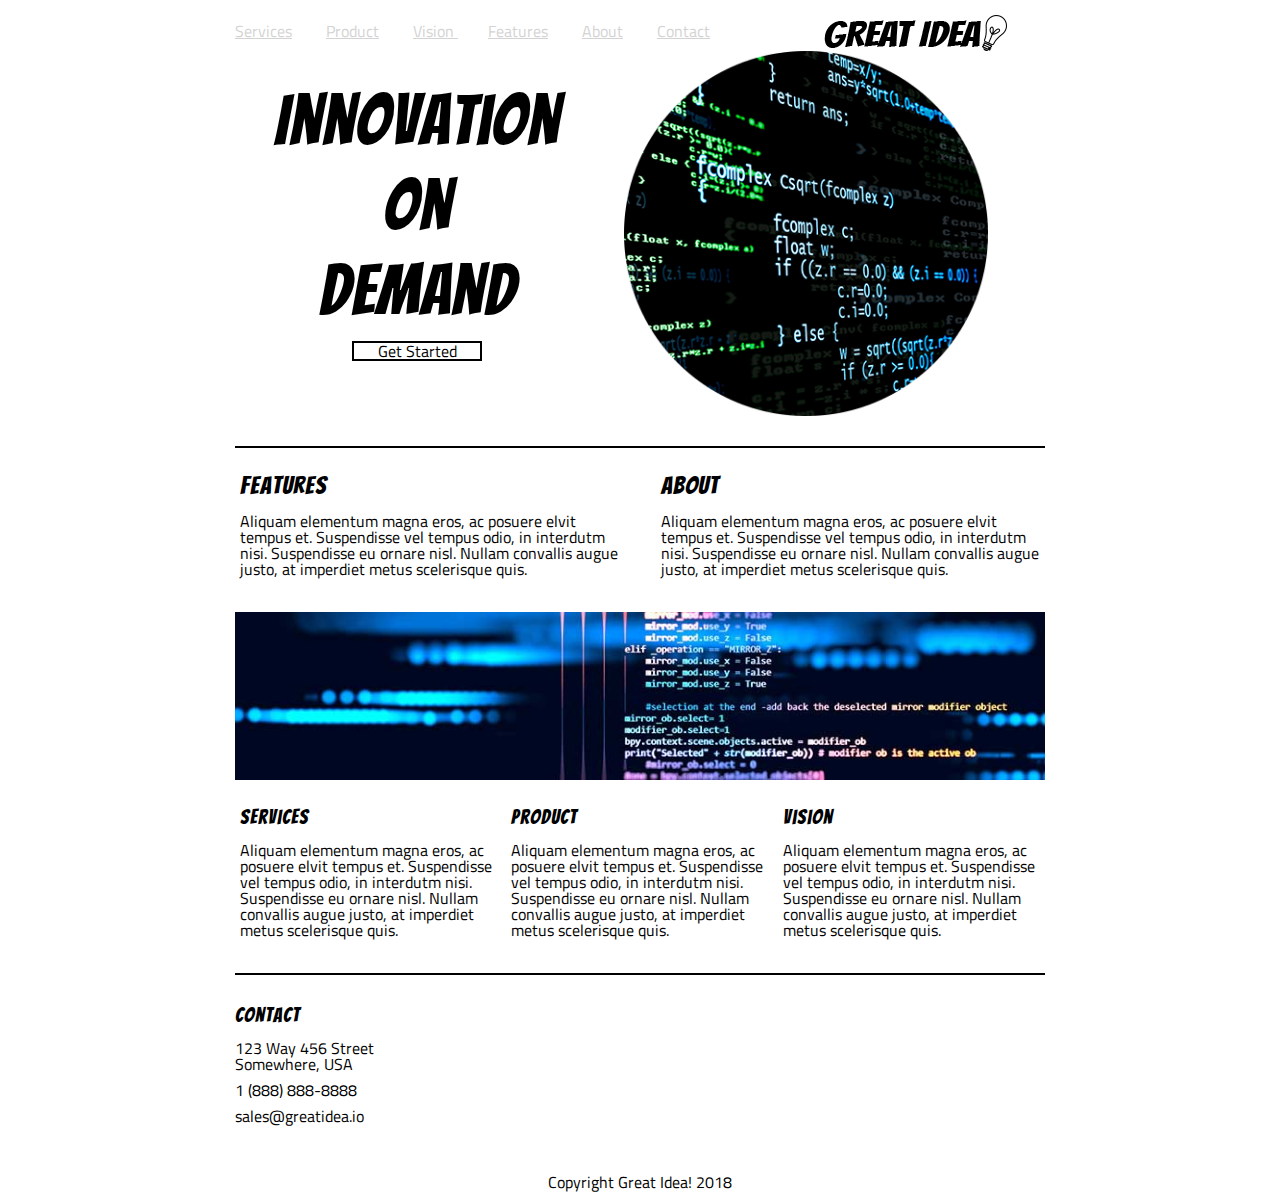
<file: great-idea/index.html>
<!doctype html>

<html lang="en">

<head>
    <meta charset="utf-8">

    <title>Great Idea!</title>

    <link href="https://fonts.googleapis.com/css?family=Bangers|Titillium+Web" rel="stylesheet">
    <link rel="stylesheet" href="css/index.css">

    <!--[if lt IE 9]>
    <script src="https://cdnjs.cloudflare.com/ajax/libs/html5shiv/3.7.3/html5shiv.js"></script>
  <![endif]-->
</head>

<body>

    <!-- Copy and paste your HTML from the first UI project here -->
    <header>
        <nav>
            <a href="services.html">Services</a>
            <a href="*">Product</a>
            <a href="*">Vision </a>
            <a href="*">Features</a>
            <a href="*">About</a>
            <a href="*">Contact</a>
            <a href="index.html"><img class="logo" src="img/logo.png" alt="Great Idea! Company logo."></a>

        </nav>

    </header>
    <section class="top1">
        <div class="center1">
            <h1>Innovation</h1>
            <h1>On</h1>
            <h1>Demand</h1>

            <div class="button">Get Started</div>
        </div>
        <img src="img/header-img.png" alt="Image of a code snippet.">
    </section>
    <section class="set2">
        <div class="pairLeft">
            <h2>Features</h2>
            <p>Aliquam elementum magna eros, ac posuere elvit tempus et. Suspendisse vel tempus odio, in interdutm nisi. Suspendisse eu ornare nisl. Nullam convallis augue justo, at imperdiet metus scelerisque quis.</p>
        </div>
        <div class="pairRight">
            <h2>About</h2>
            <p>Aliquam elementum magna eros, ac posuere elvit tempus et. Suspendisse vel tempus odio, in interdutm nisi. Suspendisse eu ornare nisl. Nullam convallis augue justo, at imperdiet metus scelerisque quis.</p>
        </div>
    </section>
    <img class="middle-img" src="img/mid-page-accent.jpg" alt="Image of code snippets across the screen">
    <section class="set3">
        <div class="tri Left">
            <h3>Services</h3>
            <p>Aliquam elementum magna eros, ac posuere elvit tempus et. Suspendisse vel tempus odio, in interdutm nisi. Suspendisse eu ornare nisl. Nullam convallis augue justo, at imperdiet metus scelerisque quis.</p>
        </div>
        <div class="tri Center">
            <h3>Product</h3>
            <p>Aliquam elementum magna eros, ac posuere elvit tempus et. Suspendisse vel tempus odio, in interdutm nisi. Suspendisse eu ornare nisl. Nullam convallis augue justo, at imperdiet metus scelerisque quis.</p>
        </div>
        <div class="tri Right">
            <h3>Vision</h3>
            <p>Aliquam elementum magna eros, ac posuere elvit tempus et. Suspendisse vel tempus odio, in interdutm nisi. Suspendisse eu ornare nisl. Nullam convallis augue justo, at imperdiet metus scelerisque quis.</p>
        </div>
    </section>
    <footer>
        <address>
      <h3>Contact</h3>
      <p>123 Way 456 Street<br>
      Somewhere, USA</p>
      <p>1 (888) 888-8888</p>
      <p>sales@greatidea.io</p>
      </address>
        <p class="Copyright">Copyright Great Idea! 2018</p>
        <p> </p>
    </footer>

</body>

</html>
</file>
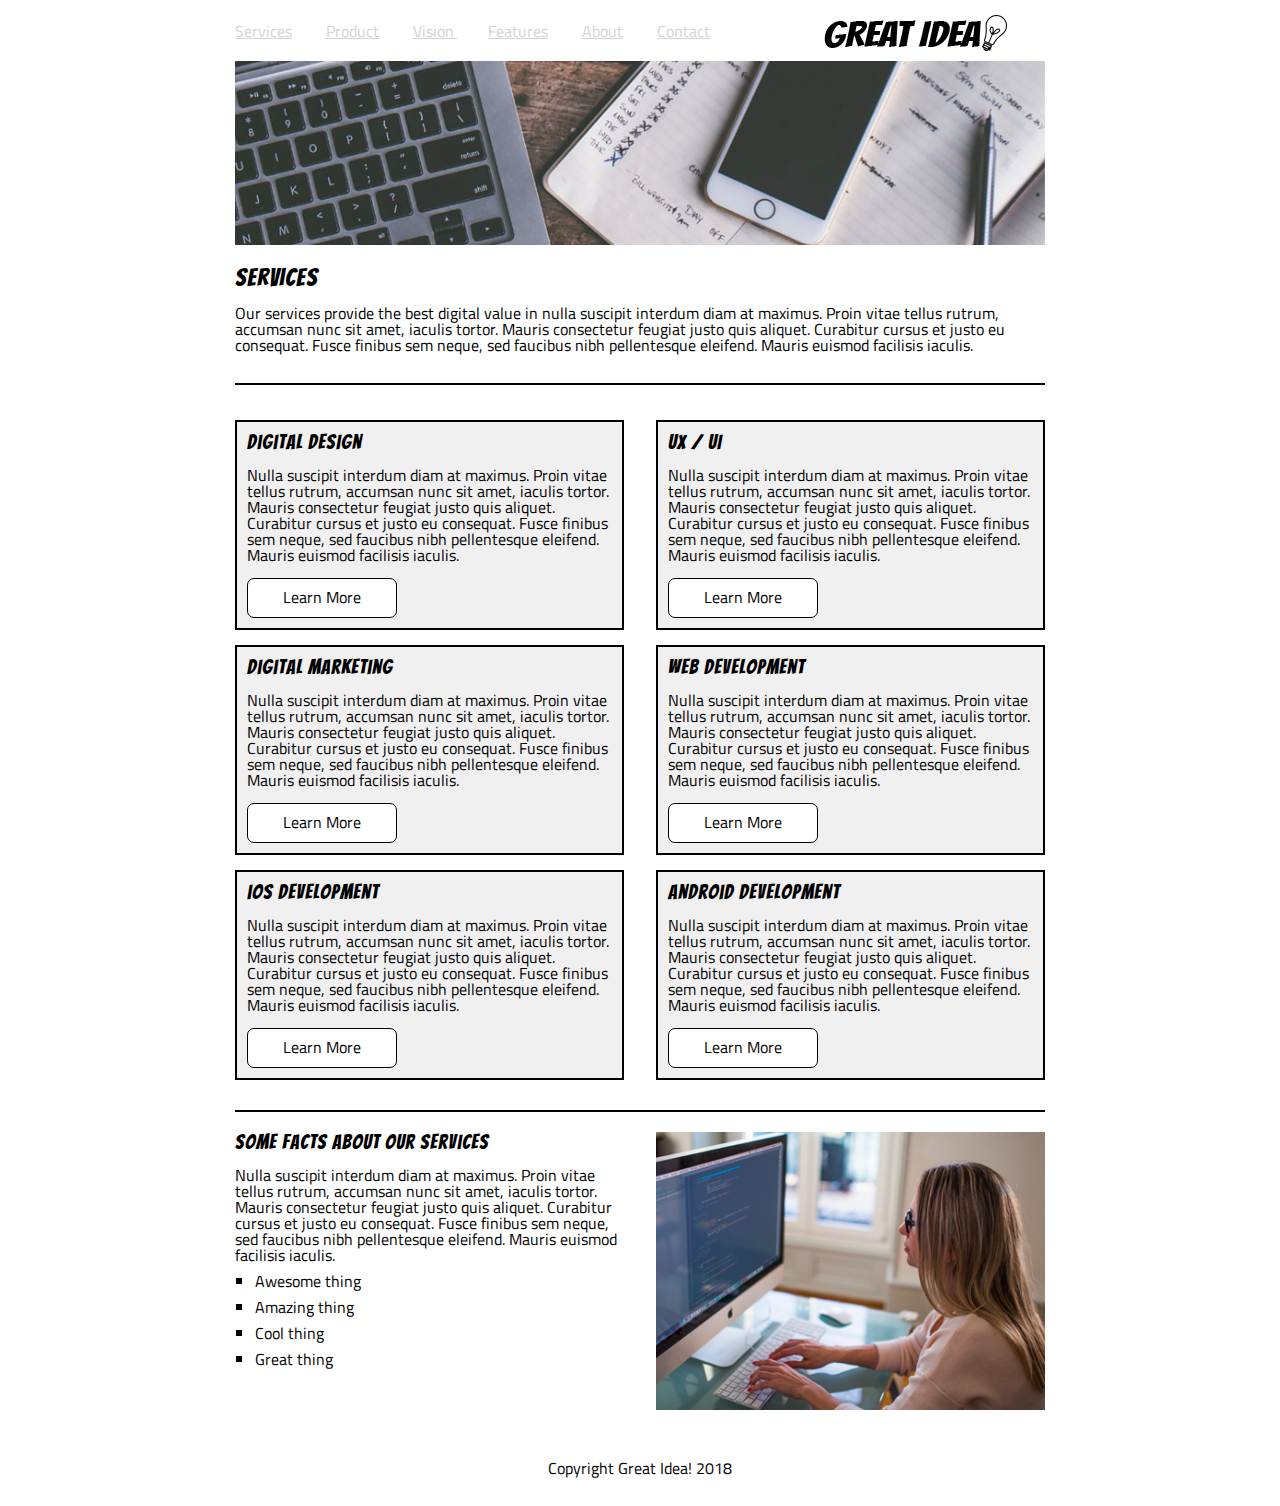
<file: great-idea/services.html>
<!doctype html>

<html lang="en">

<head>
    <meta charset="utf-8">

    <title>Great Idea!</title>

    <link href="https://fonts.googleapis.com/css?family=Bangers|Titillium+Web" rel="stylesheet">
    <link rel="stylesheet" href="css/index.css">

    <!--[if lt IE 9]>
    <script src="https://cdnjs.cloudflare.com/ajax/libs/html5shiv/3.7.3/html5shiv.js"></script>
  <![endif]-->
</head>

<body>
    <header>
        <nav>
            <a href="services.html">Services</a>
            <a href="*">Product</a>
            <a href="*">Vision </a>
            <a href="*">Features</a>
            <a href="*">About</a>
            <a href="*">Contact</a>
            <a href="index.html"><img class="logo" src="img/logo.png" alt="Great Idea! Company logo."></a>

        </nav>

    </header>

    <section class="top1">
        <img class="services-header-img" id="banner" src="img/services-header.jpg" alt="Our services header image">
        <h2>Services</h2>
        <p>Our services provide the best digital value in nulla suscipit interdum diam at maximus. Proin vitae tellus rutrum, accumsan nunc sit amet, iaculis tortor. Mauris consectetur feugiat justo quis aliquet. Curabitur cursus et justo eu consequat. Fusce
            finibus sem neque, sed faucibus nibh pellentesque eleifend. Mauris euismod facilisis iaculis.</p>
    </section>
    <section class="set2" id="serve">
        <div class="services1">
            <h3>Digital Design</h3>
            <p>Nulla suscipit interdum diam at maximus. Proin vitae tellus rutrum, accumsan nunc sit amet, iaculis tortor. Mauris consectetur feugiat justo quis aliquet. Curabitur cursus et justo eu consequat. Fusce finibus sem neque, sed faucibus nibh pellentesque
                eleifend. Mauris euismod facilisis iaculis.
                <div class="learn">
                    <p>Learn More</p>
                </div>
        </div>
        <div class="services1">
            <h3>UX / UI</h3>
            <p>Nulla suscipit interdum diam at maximus. Proin vitae tellus rutrum, accumsan nunc sit amet, iaculis tortor. Mauris consectetur feugiat justo quis aliquet. Curabitur cursus et justo eu consequat. Fusce finibus sem neque, sed faucibus nibh pellentesque
                eleifend. Mauris euismod facilisis iaculis.</p>
            <div class="learn">
                <p>Learn More</p>
            </div>
        </div>
        <div class="services1">
            <h3>Digital Marketing</h3>
            <p>Nulla suscipit interdum diam at maximus. Proin vitae tellus rutrum, accumsan nunc sit amet, iaculis tortor. Mauris consectetur feugiat justo quis aliquet. Curabitur cursus et justo eu consequat. Fusce finibus sem neque, sed faucibus nibh pellentesque
                eleifend. Mauris euismod facilisis iaculis.</p>
            <div class="learn">
                <p>Learn More</p>
            </div>
        </div>
        <div class="services1">
            <h3>Web Development</h3>
            <p>Nulla suscipit interdum diam at maximus. Proin vitae tellus rutrum, accumsan nunc sit amet, iaculis tortor. Mauris consectetur feugiat justo quis aliquet. Curabitur cursus et justo eu consequat. Fusce finibus sem neque, sed faucibus nibh pellentesque
                eleifend. Mauris euismod facilisis iaculis.</p>
            <div class="learn">
                <p>Learn More</p>
            </div>
        </div>
        <div class="services1">
            <h3>iOS Development</h3>
            <p>Nulla suscipit interdum diam at maximus. Proin vitae tellus rutrum, accumsan nunc sit amet, iaculis tortor. Mauris consectetur feugiat justo quis aliquet. Curabitur cursus et justo eu consequat. Fusce finibus sem neque, sed faucibus nibh pellentesque
                eleifend. Mauris euismod facilisis iaculis.</p>
            <div class="learn">
                <p>Learn More</p>
            </div>
        </div>
        <div class="services1">
            <h3>Android Development</h3>
            <p>Nulla suscipit interdum diam at maximus. Proin vitae tellus rutrum, accumsan nunc sit amet, iaculis tortor. Mauris consectetur feugiat justo quis aliquet. Curabitur cursus et justo eu consequat. Fusce finibus sem neque, sed faucibus nibh pellentesque
                eleifend. Mauris euismod facilisis iaculis.</p>
            <div class="learn">
                <p>Learn More</p>
            </div>
        </div>
    </section>
    <footer id="serveFooter">
        <div class="half1">
            <h3>Some Facts About Our Services</h3>
            <p>Nulla suscipit interdum diam at maximus. Proin vitae tellus rutrum, accumsan nunc sit amet, iaculis tortor. Mauris consectetur feugiat justo quis aliquet. Curabitur cursus et justo eu consequat. Fusce finibus sem neque, sed faucibus nibh pellentesque
                eleifend. Mauris euismod facilisis iaculis.</br>
            </p>
            <ul>
                <li>Awesome thing</li>
                <li>Amazing thing</li>
                <li>Cool thing</li>
                <li>Great thing</li>
            </ul>
        </div>
        <img class="services-info-img" src="img/services-info.png" alt="one of our employees hard at work">
        <div style="width:100%;">
            <p class="Copyright">Copyright Great Idea! 2018</p>
        </div>
        <p> </p>
    </footer>
</body>

</html>
</file>
<file: great-idea/css/index.css>
/* http://meyerweb.com/eric/tools/css/reset/ 
   v2.0 | 20110126
   License: none (public domain)
*/

html,
body,
div,
span,
applet,
object,
iframe,
h1,
h2,
h3,
h4,
h5,
h6,
p,
blockquote,
pre,
a,
abbr,
acronym,
address,
big,
cite,
code,
del,
dfn,
em,
img,
ins,
kbd,
q,
s,
samp,
small,
strike,
strong,
sub,
sup,
tt,
var,
b,
u,
i,
center,
dl,
dt,
dd,
ol,
ul,
li,
fieldset,
form,
label,
legend,
table,
caption,
tbody,
tfoot,
thead,
tr,
th,
td,
article,
aside,
canvas,
details,
embed,
figure,
figcaption,
footer,
header,
hgroup,
menu,
nav,
output,
ruby,
section,
summary,
time,
mark,
audio,
video {
    margin: 0;
    padding: 0;
    border: 0;
    font-size: 100%;
    font: inherit;
    vertical-align: baseline;
}


/* HTML5 display-role reset for older browsers */

article,
aside,
details,
figcaption,
figure,
footer,
header,
hgroup,
menu,
nav,
section {
    display: block;
}

body {
    line-height: 1;
}

ol,
ul {
    list-style: none;
}

blockquote,
q {
    quotes: none;
}

blockquote:before,
blockquote:after,
q:before,
q:after {
    content: '';
    content: none;
}

table {
    border-collapse: collapse;
    border-spacing: 0;
}


/* Set every element's box-sizing to border-box */

* {
    box-sizing: border-box;
}

html,
body {
    height: 100%;
    font-family: 'Titillium Web', sans-serif;
}

h1,
h2,
h3,
h4,
h5 {
    font-family: 'Bangers', cursive;
    letter-spacing: 1px;
    margin-bottom: 15px;
}


/* Copy and paste your work from yesterday here and start to refactor into flexbox */

body {
    width: 810px;
    margin: auto;
}

header {
    margin-bottom: 15px;
}

h1 {
    font-size: 70px;
    padding-bottom: 0px;
}

h2 {
    font-size: 25px;
}

h3 {
    font-size: 20px;
}

nav {
    display: inline-block;
    height: 0px;
    vertical-align: middle;
}

a {
    margin: 0px 30px 0px 0px;
    vertical-align: middle;
    color: lightgray;
}

.logo {
    margin: 5px 0px 0px 80px;
    vertical-align: middle;
}

.top1 {}

.top1 img {
    margin: 20px 0px 0px 20px;
    width: 45%;
    vertical-align: middle;
}

#banner {
    margin: 30px 0px 20px 0px;
    width: 100%;
}

.center1 {
    text-align: center;
    display: inline-block;
    padding: 0px;
    width: 45%;
    vertical-align: middle;
}

.set2 {
    display: flex;
    flex-direction: row;
    justify-content: space-between;
    border-top: 2px solid black;
    padding-top: 20px;
    margin-top: 30px;
}

#serve {
    display: flex;
    flex-wrap: wrap;
    justify-content: space-between;
    padding-bottom: 30px;
    margin-bottom: 20px;
    border-bottom: 2px solid black;
}

.set3 {
    display: flex;
    flex-direction: row;
    justify-content: space-between;
    border-bottom: 2px solid black;
    padding-bottom: 20px;
    margin-bottom: 30px;
}

.button {
    width: 130px;
    box-align: center;
    text-align: center;
    margin: auto;
    border: 2px solid black;
}

.learn {
    width: 150px;
    height: 40px;
    box-align: center;
    text-align: center;
    justify-content: center;
    margin-top: 15px;
    border: 1px solid black;
    border-radius: 7px;
    padding: 10px;
    background-color: white;
}

.services1 {
    background-color: rgb(240, 240, 240);
    border: 2px solid black;
    padding: 10px;
    width: 48%;
    margin-top: 15px;
}

li {
    list-style-type: square;
    margin: 10px 0px 10px 20px;
}

.pairLeft {
    display: inline-block;
    padding: 5px;
    margin: 0px 0px 10px 0px;
    width: 48%;
}

.pairRight {
    display: inline-block;
    padding: 5px;
    margin: 0px 0px 0px 0px;
    width: 48%;
}

.middle-img {
    width: 100%;
    margin-top: 20px;
    margin-bottom: 20px;
}

.tri {
    display: inline-block;
    padding: 5px;
    margin: 0px 0px 10px 0px;
    width: 33%;
}

address p {
    margin-bottom: 10px;
}

.Copyright {
    text-align: center;
    margin-top: 50px;
}

footer {
    margin-bottom: 50px;
}

#serveFooter {
    display: flex;
    flex-wrap: wrap;
    justify-content: space-between;
    padding-bottom: 30px;
    margin-bottom: 20px;
}

.half1 {
    width: 48%;
}

footer img {
    width: 48%;
}
</file>
